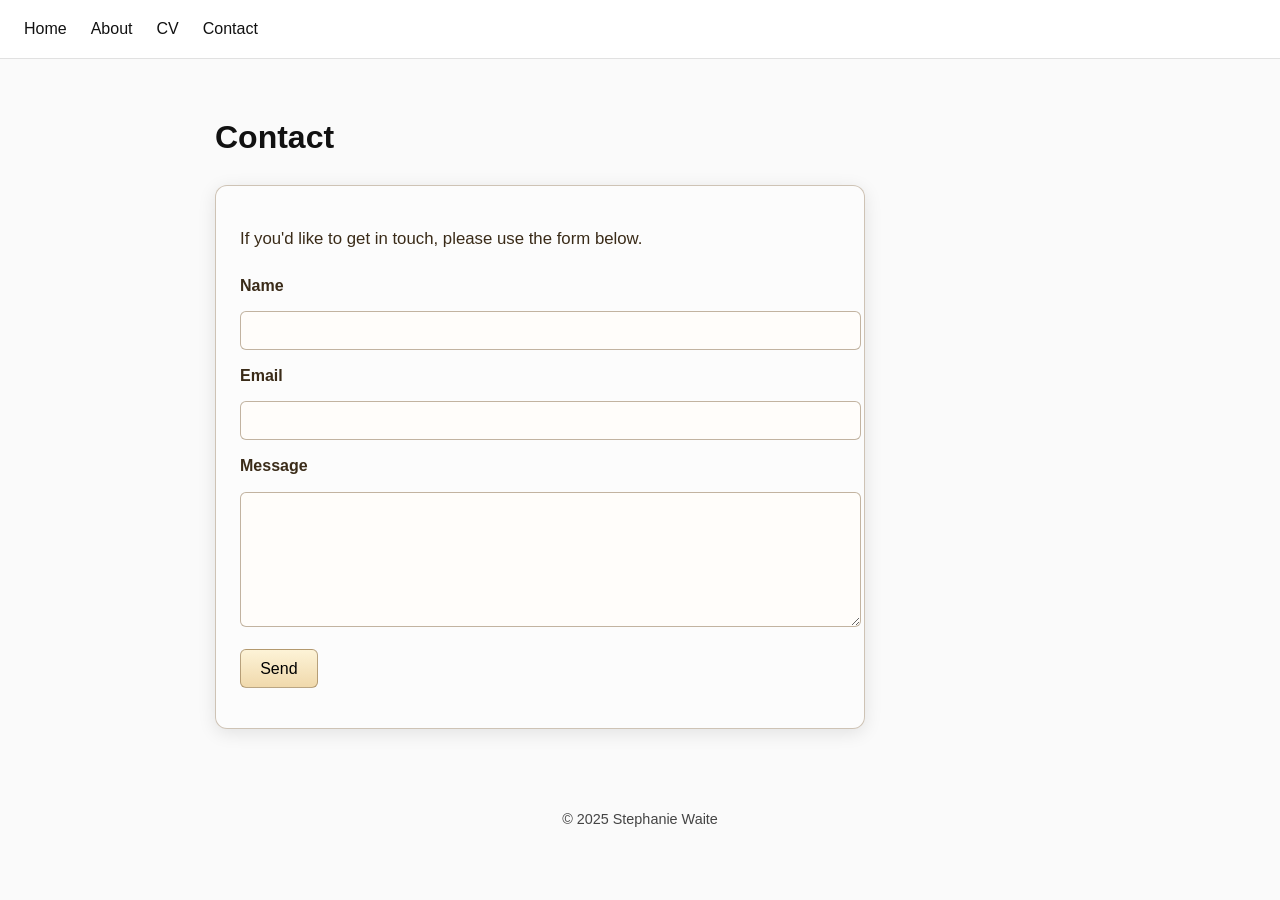
<file: contact.html>
<!DOCTYPE html>
<html lang="en">
<head>
  <meta charset="UTF-8">
  <meta name="viewport" content="width=device-width, initial-scale=1.0">
  <title>Contact — Stephanie Waite</title>
  <link rel="stylesheet" href="assets/css/style.css">
</head>

<body>

  <header>
    <nav class="navbar">
      <ul>
        <li><a href="index.html">Home</a></li>
        <li><a href="about.html">About</a></li>
        <li><a href="cv.html">CV</a></li>
        <li><a href="contact.html">Contact</a></li>
      </ul>
    </nav>
  </header>

  <main>
    <h1>Contact</h1>

    <div class="contact-card">

      <p class="contact-intro">
        If you'd like to get in touch, please use the form below.
      </p>

      <form id="contactForm">

        <label for="name">Name</label>
        <input type="text" id="name" name="name" required>

        <label for="email">Email</label>
        <input type="email" id="email" name="email" required>

        <label for="message">Message</label>
        <textarea id="message" name="message" rows="6" required></textarea>
<! -- honeypot code >
<input type="text" name="website" id="website" autocomplete="off" style="display:none;">
        <button type="submit" class="send-btn">Send</button>

      </form>

      <!-- Clean, user-friendly status message -->
      <p id="form-status" style="font-weight: bold; margin-top: 10px;"></p>

    </div>
  </main>

  <footer>
    <p>© 2025 Stephanie Waite</p>
  </footer>

  <!-- FINAL production JavaScript -->
  <script>
  document.addEventListener("DOMContentLoaded", () => {
    const form = document.getElementById("contactForm");
    const statusMessage = document.getElementById("form-status");

    // Always send to the real Worker route
    const endpoint = "https://stephaniewaite.com/api/contact";

    form.addEventListener("submit", async (e) => {
      e.preventDefault();

      statusMessage.textContent = "Sending...";
      statusMessage.style.color = "black";

      const name = document.getElementById("name").value.trim();
      const email = document.getElementById("email").value.trim();
      const message = document.getElementById("message").value.trim();

      try {
        const response = await fetch(endpoint, {
          method: "POST",
          headers: { "Content-Type": "application/json" },
          body: JSON.stringify({ name, email, message })
        });

        const result = await response.json();

        if (response.ok && result.success) {
          statusMessage.textContent = "Your message has been sent!";
          statusMessage.style.color = "green";
          form.reset();
        } else {
          statusMessage.textContent = "There was an error sending your message.";
          statusMessage.style.color = "red";
        }

      } catch (err) {
        statusMessage.textContent = "There was an error sending your message.";
        statusMessage.style.color = "red";
      }
    });
  });
  </script>

</body>
</html>
</file>
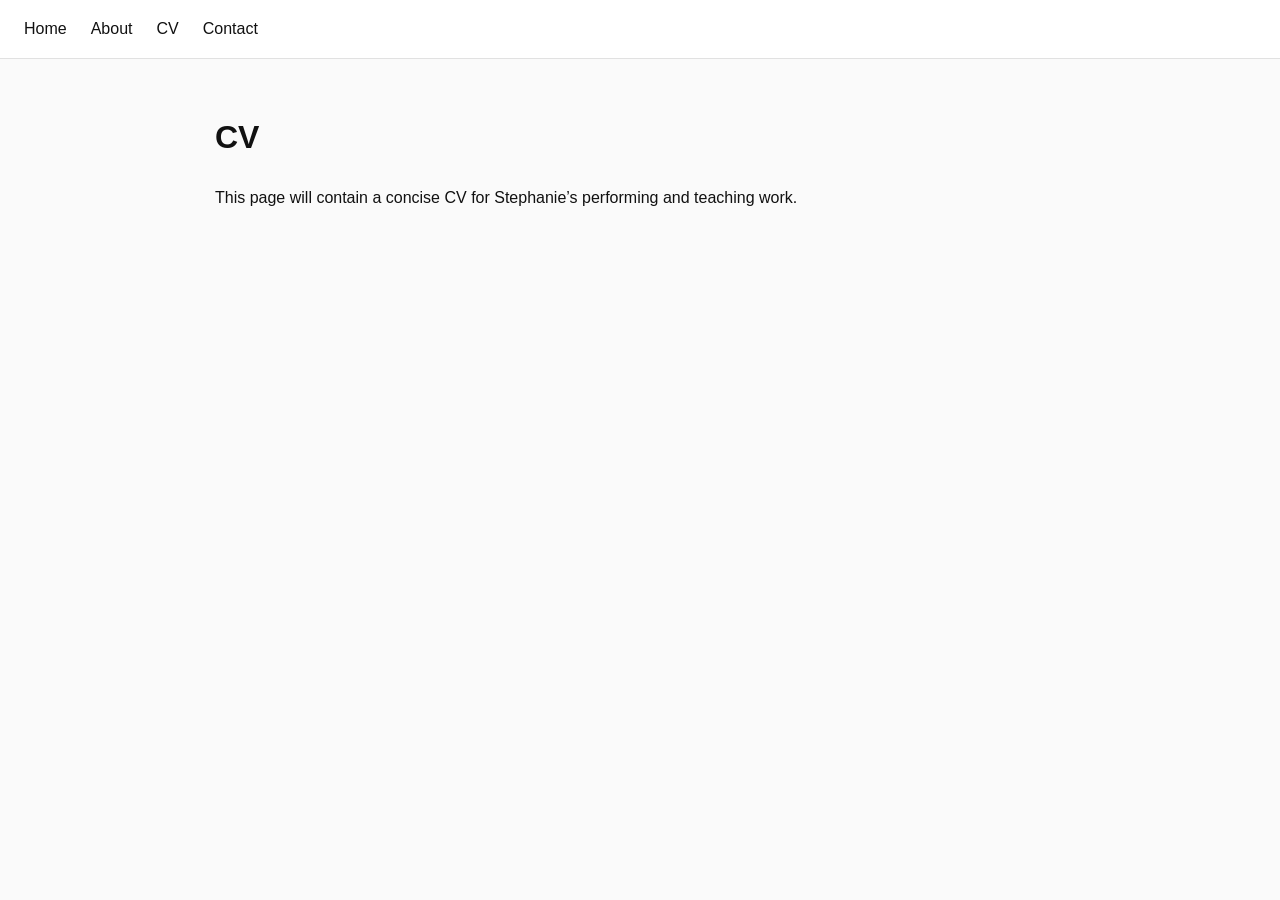
<file: cv.html>
<!DOCTYPE html>
<html lang="en">
<head>
  <meta charset="UTF-8">
  <meta name="viewport" content="width=device-width, initial-scale=1.0">
  <title>CV — Stephanie Waite</title>
  <link rel="stylesheet" href="assets/css/style.css">
</head>

<body>

  <header>
    <nav class="navbar">
      <ul>
        <li><a href="index.html">Home</a></li>
        <li><a href="about.html">About</a></li>
        <li><a href="cv.html">CV</a></li>
        <li><a href="contact.html">Contact</a></li>
      </ul>
    </nav>
  </header>

  <main>
    <h1>CV</h1>

    <p>This page will contain a concise CV for Stephanie’s performing and teaching work.</p>

    <!-- Replace the paragraph above with your structured CV when ready:
         e.g. sections for Education, Orchestral Work, Chamber Music,
         Teaching, Courses & Festivals, Recordings, etc. -->
  </main>

</body>
</html>
</file>
<file: assets/css/style.css>
/* ---------- Global Styles ---------- */

body {
  margin: 0;
  padding: 0;
  font-family: -apple-system, BlinkMacSystemFont, "Segoe UI", Roboto, Oxygen, Ubuntu, Cantarell, "Helvetica Neue", sans-serif;
  line-height: 1.6;
  color: #111;
  background: #fafafa;
}

/* ---------- Navigation ---------- */

.navbar {
  background: #ffffff;
  padding: 1rem 1.5rem;
  border-bottom: 1px solid #e1e1e1;
}

.navbar ul {
  list-style: none;
  margin: 0;
  padding: 0;
  display: flex;
  gap: 1.5rem;
}

.navbar a {
  text-decoration: none;
  color: #111;
  font-weight: 500;
}

.navbar a:hover {
  color: #005bbb;
}

/* ---------- Layout ---------- */

main {
  max-width: 850px;
  margin: 0 auto;
  padding: 2rem;
}

h1, h2, h3 {
  font-weight: 600;
}

.lede {
  font-size: 1.2rem;
  margin-bottom: 1.5rem;
}

/* ---------- Footer ---------- */

footer {
  text-align: center;
  padding: 2rem;
  font-size: 0.9rem;
  color: #444;
}

/* ---------- Images ---------- */

img.responsive {
  max-width: 100%;
  height: auto;
  border-radius: 6px;
}

/* Make ALL images scale properly */
img {
  max-width: 100%;
  height: auto;
  display: block;
}

/* ---------- Blog List (Card Style) ---------- */

.blog-list {
  list-style: none;
  padding: 0;
  margin: 0;
}

.blog-card {
  margin-bottom: 1.8rem;
  border: 1px solid #ddd;
  border-radius: 10px;
  overflow: hidden;
  transition: box-shadow 0.2s ease, transform 0.15s ease;
}

.blog-card a {
  display: block;
  padding: 1.4rem 1.6rem;
  text-decoration: none;
  color: inherit;
}

.blog-card h2 {
  margin-top: 0;
  margin-bottom: 0.4rem;
  font-size: 1.25rem;
}

.blog-card .post-date {
  color: #666;
  font-size: 0.9rem;
}

.blog-card .excerpt {
  margin-top: 0.8rem;
  line-height: 1.6;
}

.blog-card:hover,
.blog-card:focus-within {
  box-shadow: 0 5px 16px rgba(0,0,0,0.08);
  transform: translateY(-2px);
}

/* ---------- Blog List (Link Style) ---------- */

.blog-list li {
  margin-bottom: 1rem;
}

.blog-list a {
  text-decoration: none;
  font-size: 1.1rem;
  color: #005bbb;
}

.blog-list a:hover {
  text-decoration: underline;
}

/* ========== Contact Page Styling ========== */

.contact-card {
  background: rgba(255, 255, 255, 0.45);
  border: 1px solid rgba(120, 90, 50, 0.35);
  border-radius: 12px;
  padding: 1.5rem;
  margin-top: 1rem;
  max-width: 600px;
  box-shadow: 0 4px 18px rgba(0,0,0,0.1);
}

.contact-intro {
  margin-bottom: 1.2rem;
  font-size: 1.05rem;
  color: #3a2b18;
}

form {
  display: flex;
  flex-direction: column;
  gap: 0.8rem;
}

label {
  font-weight: 600;
  color: #3a2b18;
}

input,
textarea {
  width: 100%;
  padding: 0.6rem;
  border: 1px solid rgba(120, 90, 50, 0.45);
  border-radius: 6px;
  background: #fffdfa;
  font-size: 1rem;
}

input:focus,
textarea:focus {
  outline: none;
  border-color: #a17b46;
  box-shadow: 0 0 6px rgba(161, 123, 70, 0.4);
}

.send-btn {
  margin-top: 0.6rem;
  padding: 0.6rem 1.2rem;
  font-size: 1rem;
  border: none;
  border-radius: 6px;
  background: linear-gradient(to bottom, #fdf3d7, #f0d9ac);
  border: 1px solid rgba(120, 90, 50, 0.5);
  cursor: pointer;
  align-self: flex-start;
}

.send-btn:hover {
  background: linear-gradient(to bottom, #fff6e1, #f4dfb5);
}
</file>
